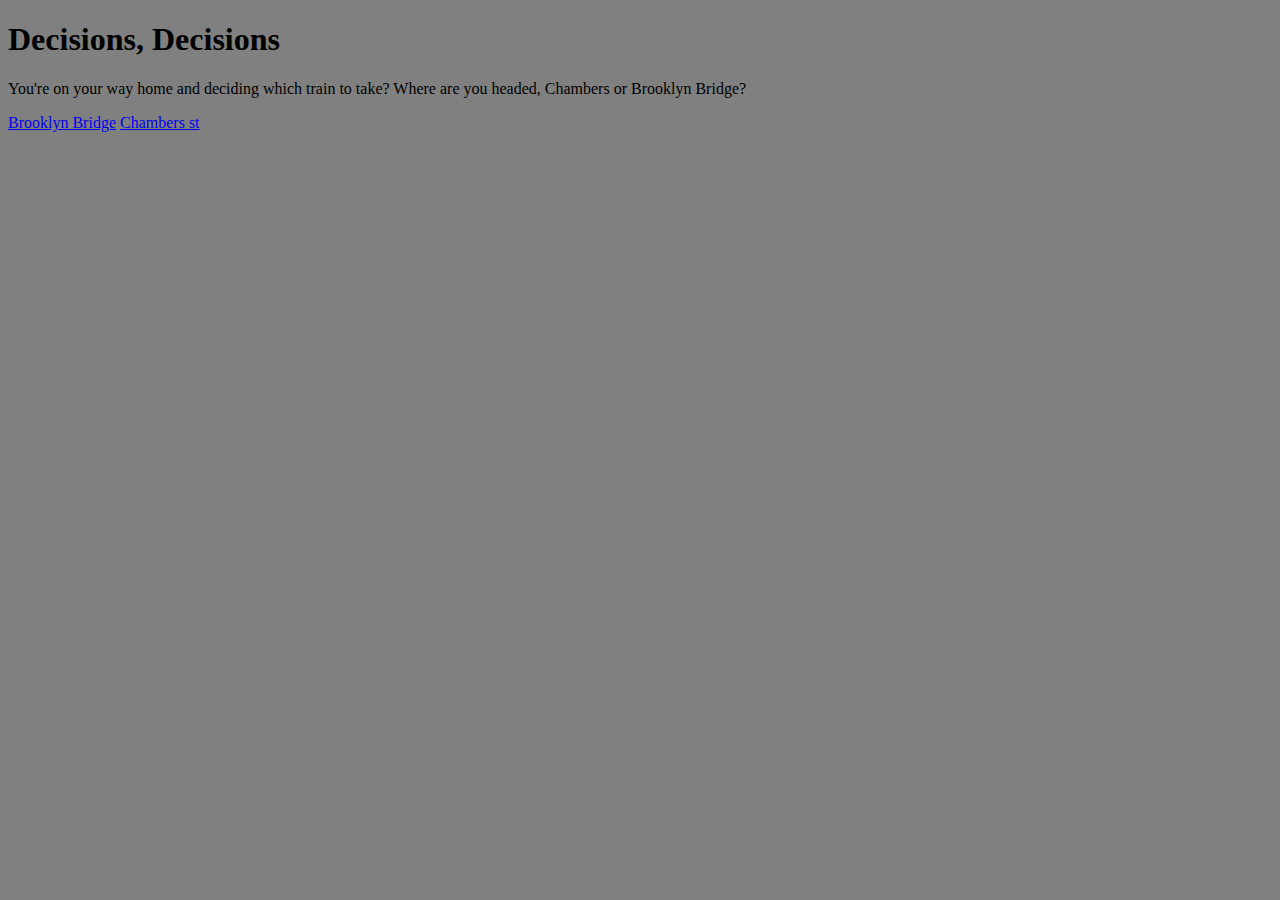
<file: index.html>
<!DOCTYPE html>
<html>
<head>
	<title>home</title>
</head>

<body>

	<body vlink="green">
	<body bgcolor="grey">
<h1>Decisions, Decisions</h1>
<p>You're on your way home and deciding which train to take? Where are you headed, Chambers or Brooklyn Bridge?</p>
<a href="brooklynbridge.html">Brooklyn Bridge</a>
<a href="chambers.html">Chambers st</a>
<p>

</p>

</body>


</html>
</file>
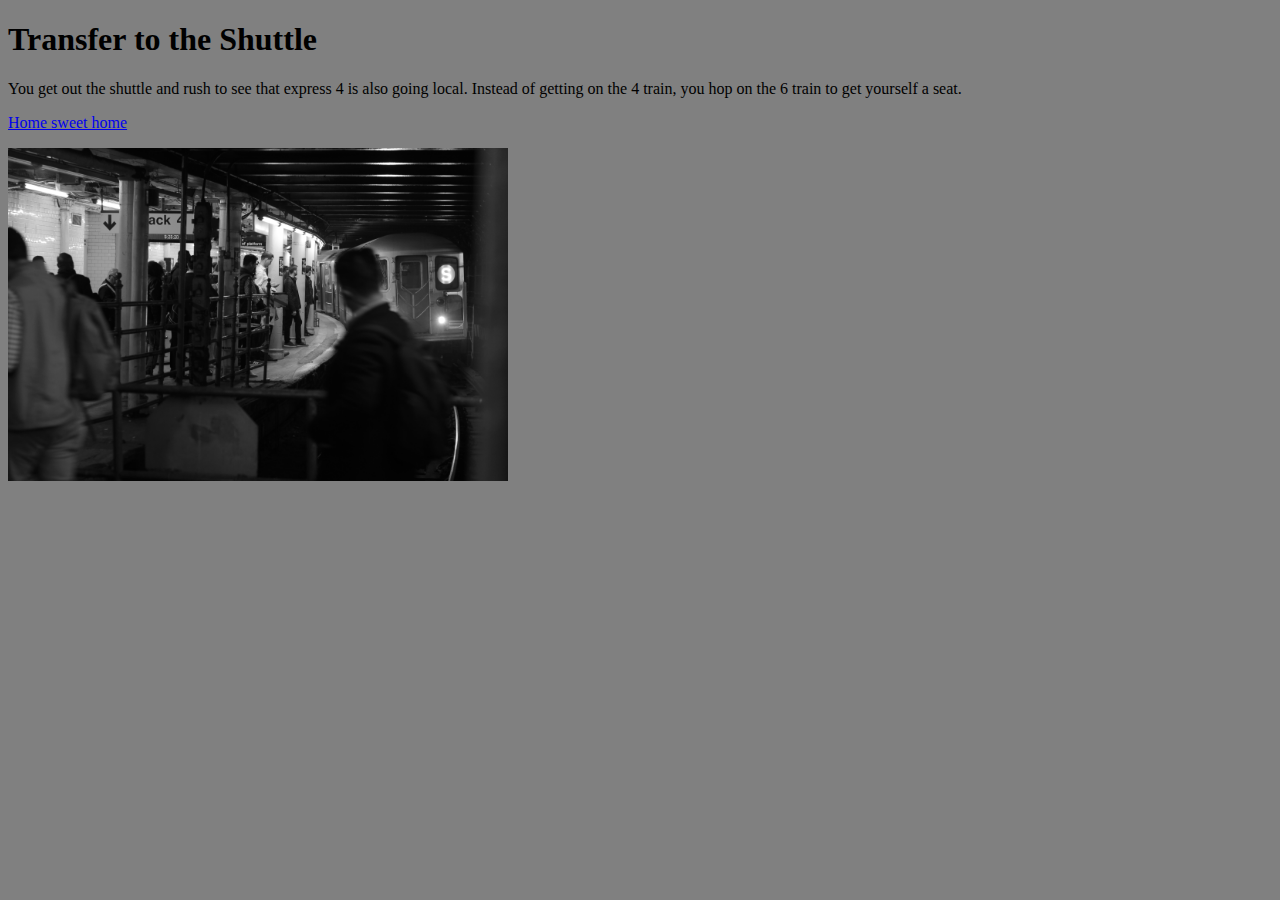
<file: 42ndst.html>
<!DOCTYPE html>
<html>
<head>
	<title>42nd street</title>
</head>

<body>
<body vlink="green">
	<body bgcolor="grey">
<h1>Transfer to the Shuttle</h1>
<p>You get out the shuttle and rush to see that express 4 is also going local. Instead of getting on the 4 train, you hop on the 6 train to get yourself a seat.</p>
<a href="homesweethome.html">Home sweet home</a>
<p>
	<img src="shuttle.jpg" width="500px">
</p>
</body>
</html>
</file>
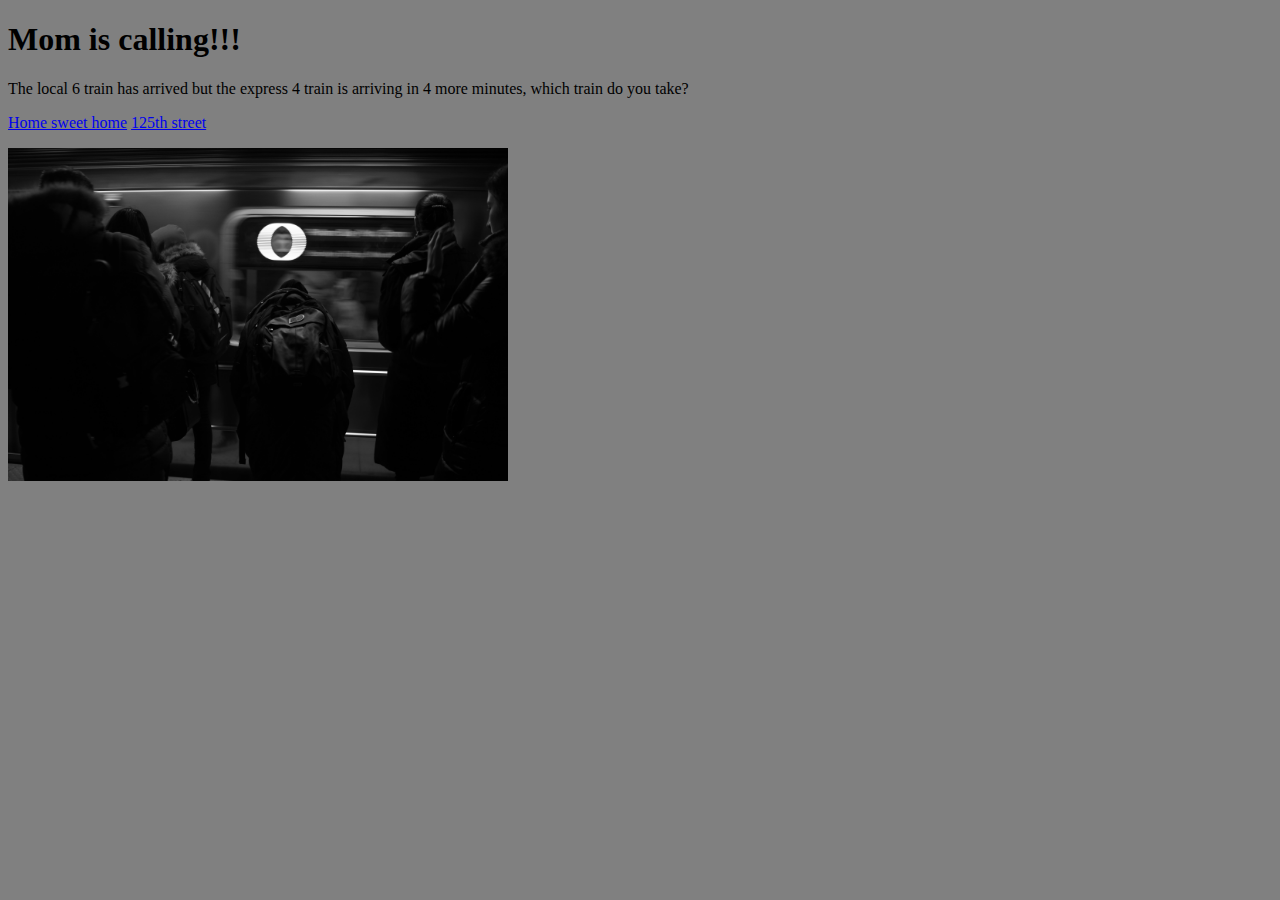
<file: brooklynbridge.html>
<!DOCTYPE html>
<html>
<head>
	<title>Brooklyn Bridge</title>
</head>
<body>
	<body vlink="green">
	<body bgcolor="grey">
<h1>Mom is calling!!!</h1>
<p>The local 6 train has arrived but the express 4 train is arriving in 4 more minutes, which train do you take?</p>
<a href="homesweethome.html">Home sweet home</a>
<a href="125th.html">125th street</a>
<p>
	<img src="brooklynbridge.jpg" width="500px">
</p>
</body>
</html>
</file>
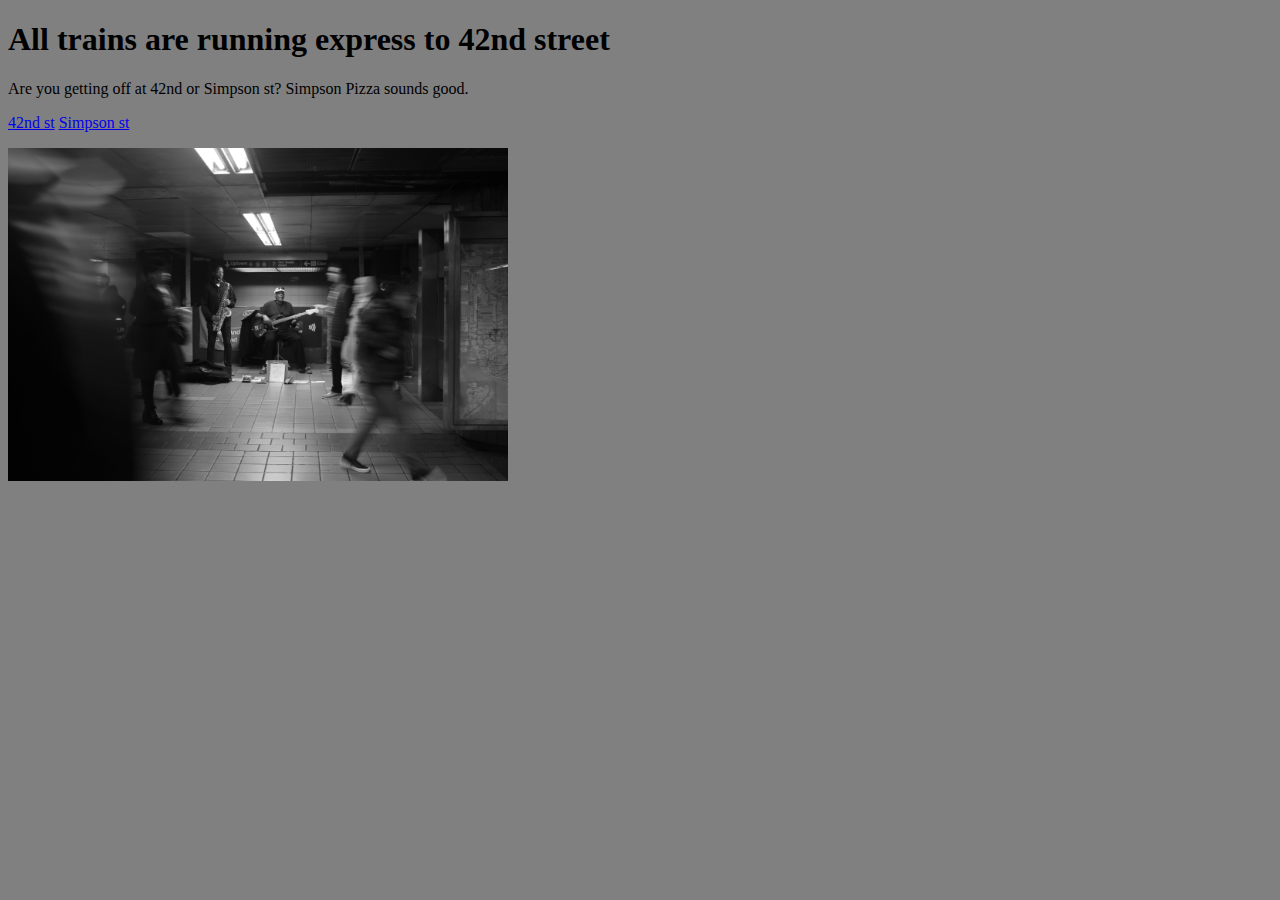
<file: chambers.html>
<!DOCTYPE html>
<html>
<head>
	<title>Chambers</title>
</head>

<body>
<body vlink="green">
	<body bgcolor="grey">
<h1>All trains are running express to 42nd street</h1>
<p>Are you getting off at 42nd or Simpson st? Simpson Pizza sounds good.</p>
<a href="42ndst.html"> 42nd st</a>
<a href="simpsonst.html">Simpson st</a>
<p>
	<img src="42nd.jpg" width="500px">
</p>
</body>

</html>
</file>
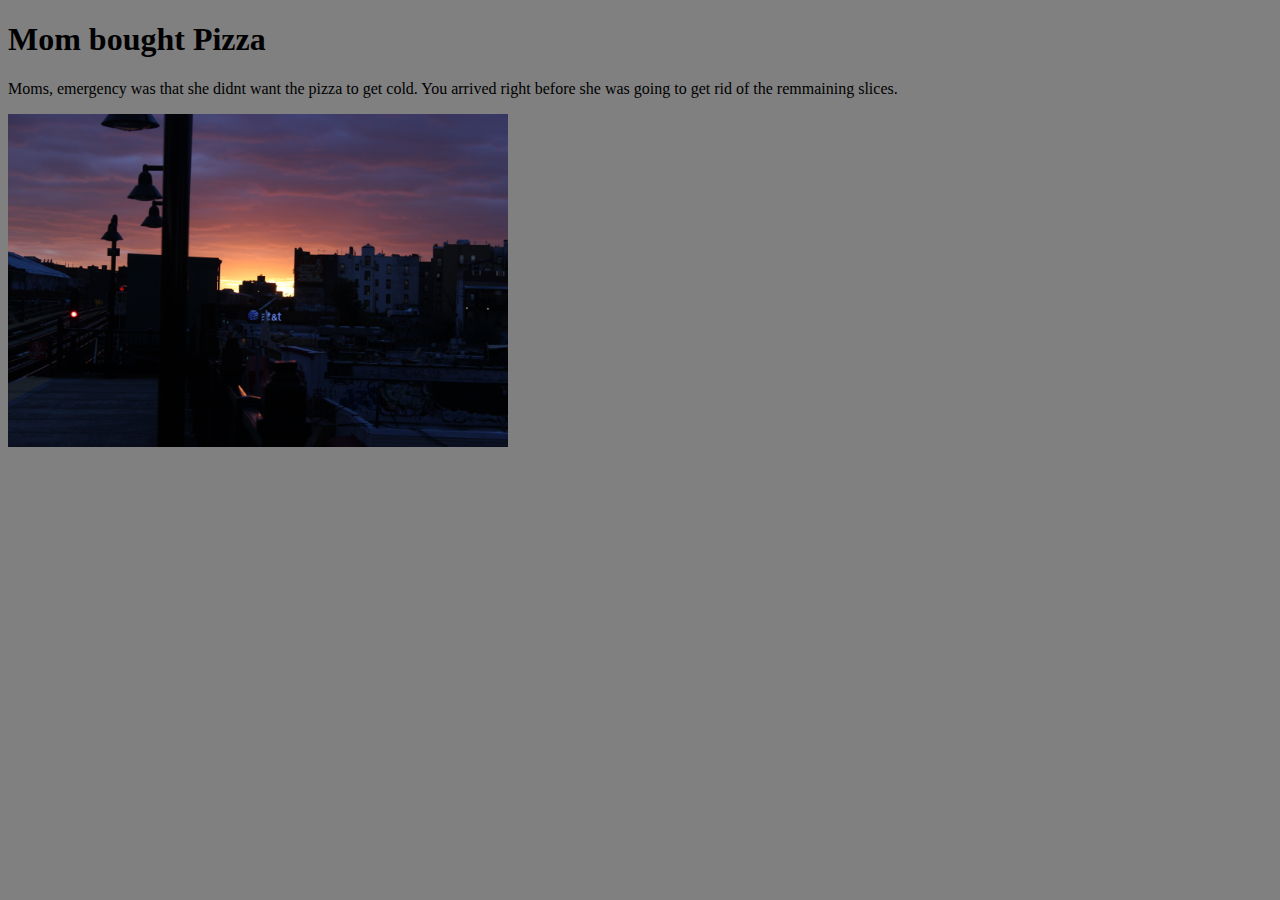
<file: homesweethome.html>
<!DOCTYPE html>
<html>
<head>
	<title></title>
</head>
<body>
	<body vlink="green">
	<body bgcolor="grey">
<h1>Mom bought Pizza</h1>
<p>Moms, emergency was that she didnt want the pizza to get cold. You arrived right before she was going to get rid of the remmaining slices.</p>
<img src="home.jpg" width="500px">
</body>
</html>
</file>
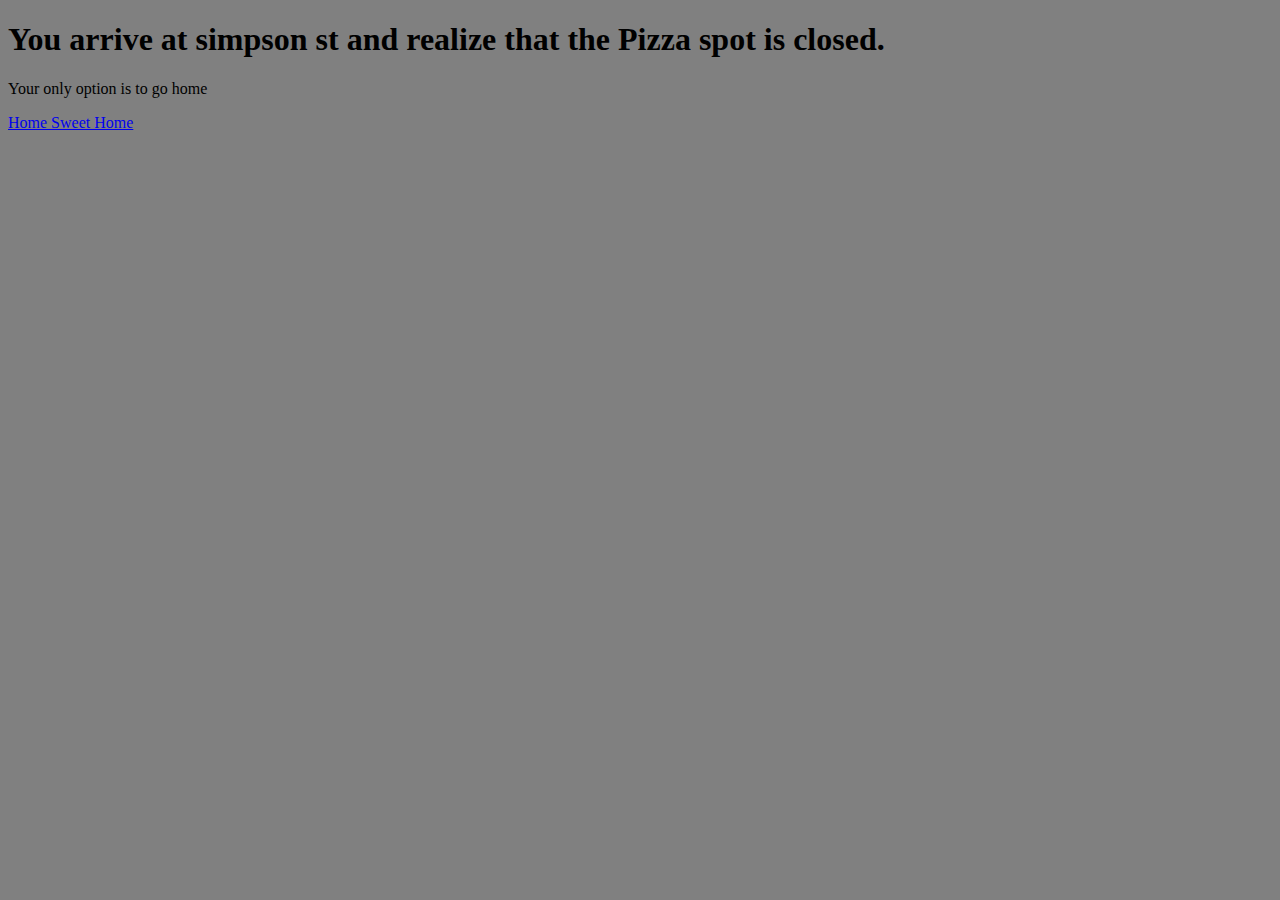
<file: simpsonst.html>
<!DOCTYPE html>
<html>
<head>
	<title></title>
</head>
<body>
	<body vlink="green">
	<body bgcolor="grey">
	<h1>You arrive at simpson st and realize that the Pizza spot is closed.</h1>
	<p> Your only option is to go home</p>
	<a href="homesweethome.html">Home Sweet Home</a>

</body>
</html>
</file>
